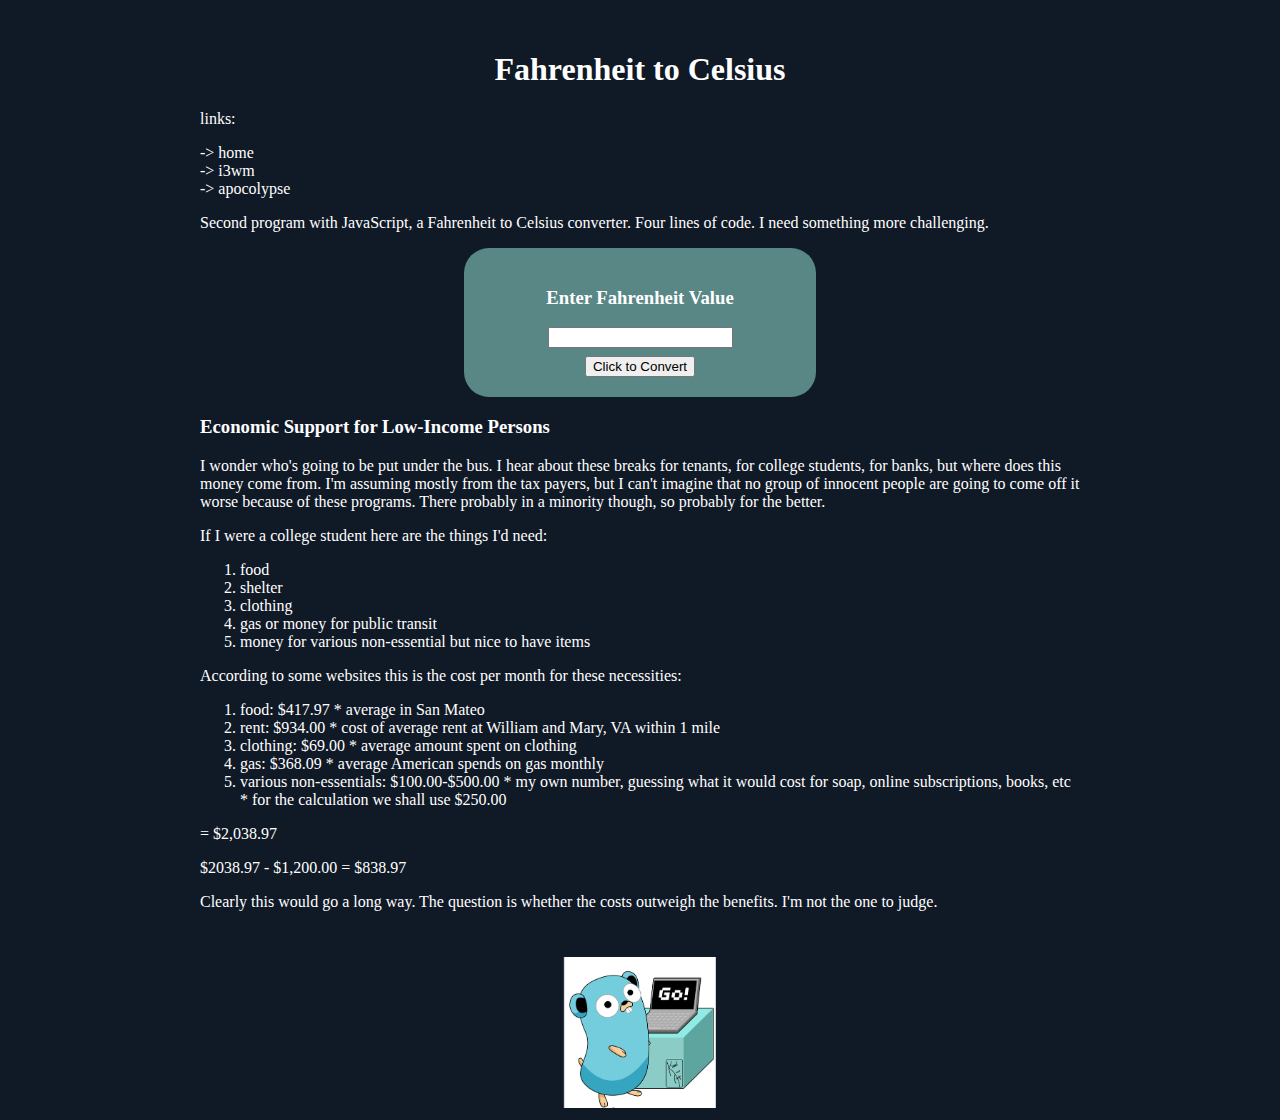
<file: index.html>
<!DOCTYPE HTML>
<html>
  <head>
    <title>Fahrenheit to Celsius | Economic Support</title>
    <script src="script.js"></script>
    <link rel="stylesheet" type="text/css" href="style.css">
    <meta charset="UTF-8">
  </head>
  <body>
    <center>
      <h1 style="padding-top: 30px;">Fahrenheit to Celsius</h1>
    </center>
    <p>links: </p>
    <a href="index.html">-> home</a>
    <br>
    <a href="i3wm.html">-> i3wm</a>
    <br>
    <a href="apocolypse.html">-> apocolypse</a>
    <p>Second program with JavaScript, a Fahrenheit to Celsius converter. Four lines of code. I need something more challenging.</p>
    <div id="box">
      <center>
	<h3>Enter Fahrenheit Value</h3>
	<input type="text" name="a" id="a">
	<br>
	<button onclick="conversion(document.getElementById('a').value)" style="margin-top:8px;">Click to Convert</button>
      <center>
    </div>
    <h3>Economic Support for Low-Income Persons</h3>
    <p>I wonder who's going to be put under the bus. I hear about these breaks for tenants, for college students, for banks, but where does this money come from. I'm assuming mostly from the tax payers, but I can't imagine that no group of innocent people are going to come off it worse because of these programs. There probably in a minority though, so probably for the better.</p>
    <p>If I were a college student here are the things I'd need:</p>
    <ol>
      <li>food</li>
      <li>shelter</li>
      <li>clothing</li>
      <li>gas or money for public transit</li>
      <li>money for various non-essential but nice to have items</li>
    </ol>
    <p>According to some websites this is the cost per month for these necessities:</p>
    <ol>
      <li>food: $417.97 * average in San Mateo</li>
      <li>rent: $934.00 * cost of average rent at William and Mary, VA within 1 mile</li>
      <li>clothing: $69.00 * average amount spent on clothing</li>
      <li>gas: $368.09 * average American spends on gas monthly</li>
      <li>various non-essentials: $100.00-$500.00 * my own number, guessing what it would cost for soap, online subscriptions, books, etc * for the calculation we shall use $250.00</li>
    </ol>
    <p>= $2,038.97</p>
    <p>$2038.97 - $1,200.00 = $838.97</p>
    <p>Clearly this would go a long way. The question is whether the costs outweigh the benefits. I'm not the one to judge.</p>
    <center>
      <img src="./Images/go.png" style="width:25%;padding-top:30px;">
    </center>
  </body>
</html>
</file>
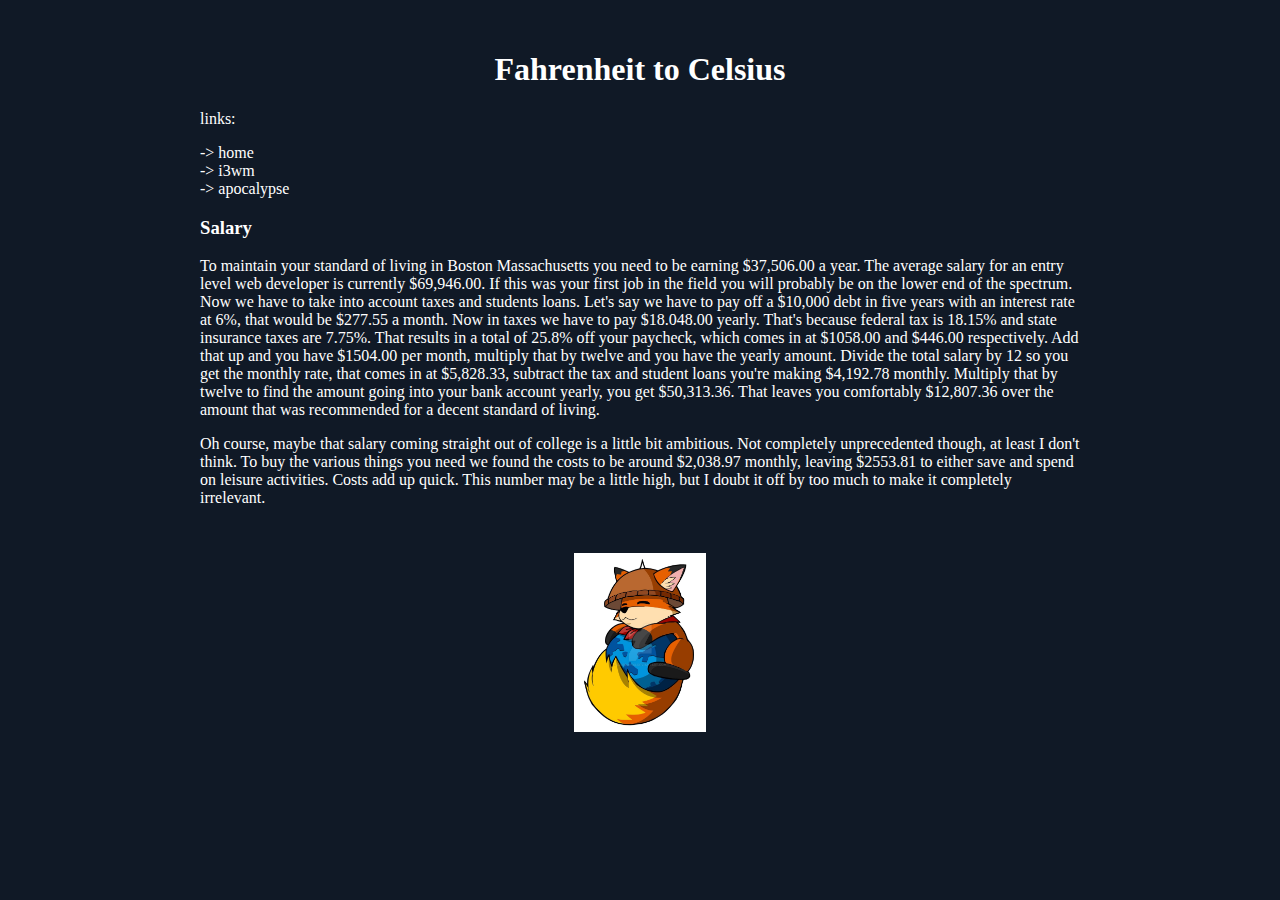
<file: apocolypse.html>
<!DOCTYPE HTML>
<html>
  <head>
    <title>Fahrenheit to Celsius | Economic Support</title>
    <script src="script.js"></script>
    <link rel="stylesheet" type="text/css" href="style.css">
    <meta charset="UTF-8">
  </head>
  <body>
    <center>
      <h1 style="padding-top: 30px;">Fahrenheit to Celsius</h1>
    </center>
    <p>links: </p>
    <a href="index.html">-> home</a>
    <br>
    <a href="i3wm.html">-> i3wm</a>
    <br>
    <a href="apocolypse.html">-> apocalypse</a>
    <h3>Salary</h3>
    <p>To maintain your standard of living in Boston Massachusetts you need to be earning $37,506.00 a year. The average salary for an entry level web developer is currently $69,946.00. If this was your first job in the field you will probably be on the lower end of the spectrum. Now we have to take into account taxes and students loans. Let's say we have to pay off a $10,000 debt in five years with an interest rate at 6%, that would be $277.55 a month. Now in taxes we have to pay $18.048.00 yearly. That's because federal tax is 18.15% and state insurance taxes are 7.75%. That results in a total of 25.8% off your paycheck, which comes in at $1058.00 and $446.00 respectively. Add that up and you have $1504.00 per month, multiply that by twelve and you have the yearly amount. Divide the total salary by 12 so you get the monthly rate, that comes in at $5,828.33, subtract the tax and student loans you're making $4,192.78 monthly. Multiply that by twelve to find the amount going into your bank account yearly, you get $50,313.36. That leaves you comfortably $12,807.36 over the amount that was recommended for a decent standard of living.</p>
    <p>Oh course, maybe that salary coming straight out of college is a little bit ambitious. Not completely unprecedented though, at least I don't think. To buy the various things you need we found the costs to be around $2,038.97 monthly, leaving $2553.81 to either save and spend on leisure activities. Costs add up quick. This number may be a little high, but I doubt it off by too much to make it completely irrelevant.</p>
    <center>
      <img src="./Images/mozilla.jpg" style="width:15%;padding-top:30px;">
    </centerl>
   </body>
</head>
</file>
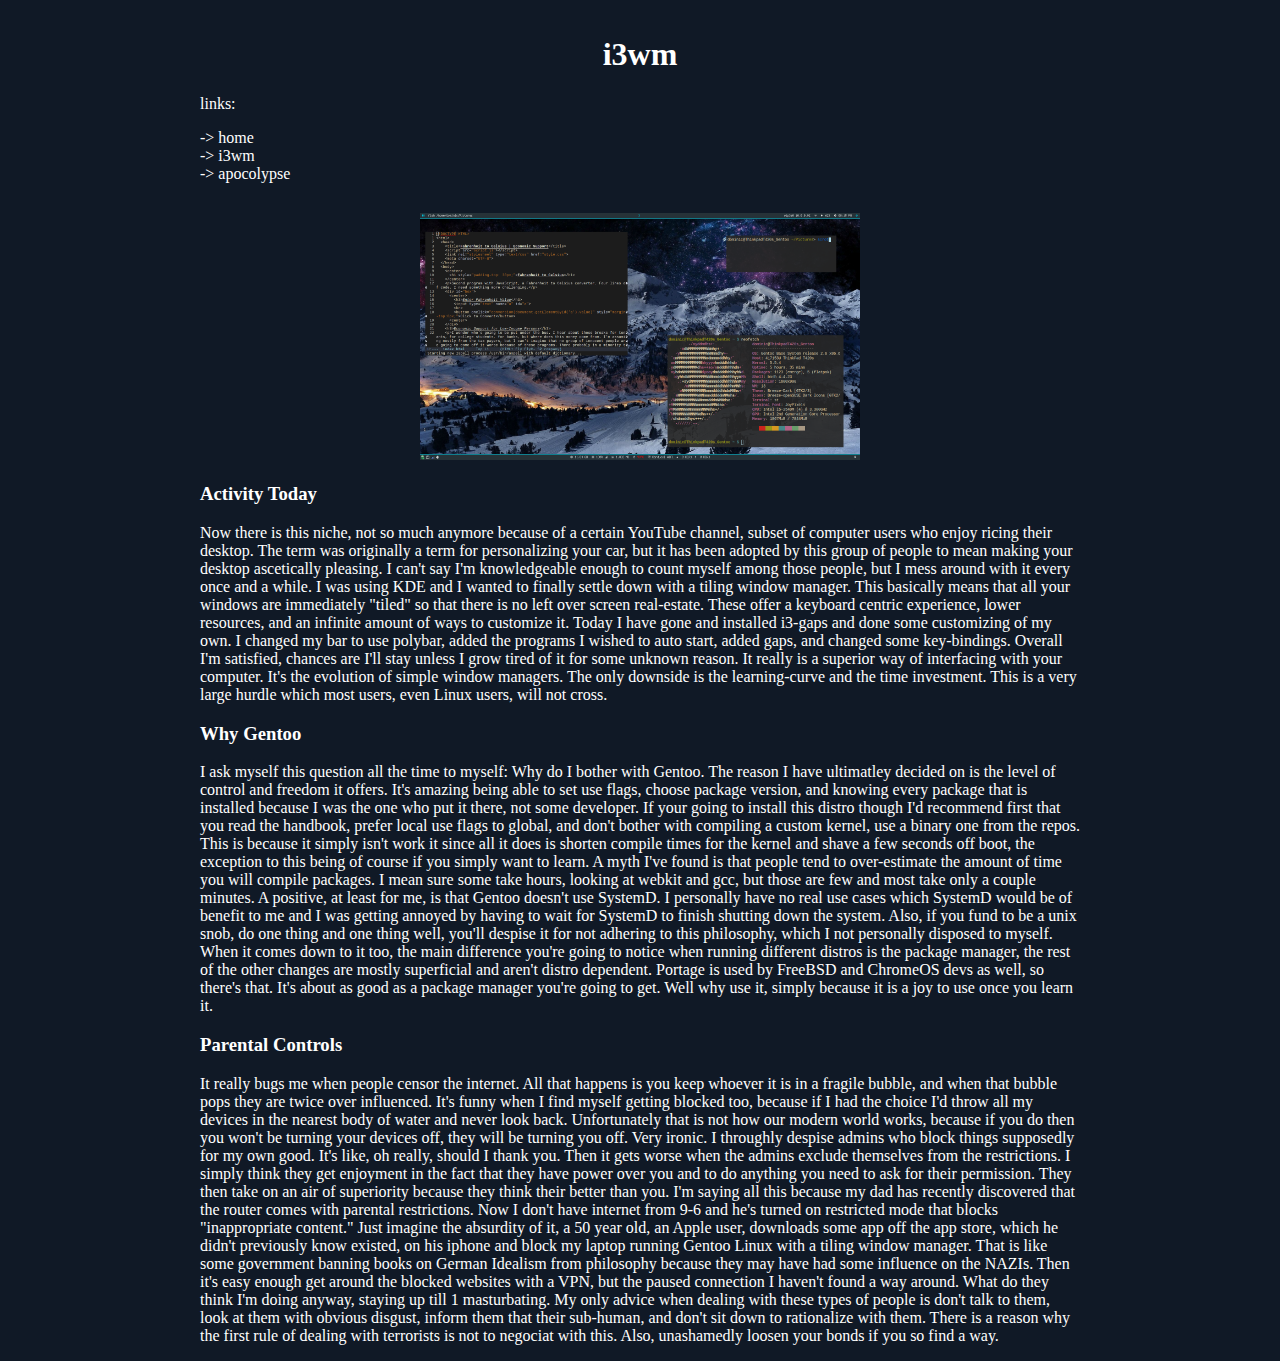
<file: i3wm.html>
<!DOCTYPE HTML>
<html>
  <head>
    <title>Fahrenheit to Celsius | Economic Support</title>
    <script src="script.js"></script>
    <link rel="stylesheet" type="text/css" href="style.css">
    <meta charset="UTF-8">
  </head>
  <body>
    <center>
      <h1 style="padding-top: 15px;">i3wm</h1>
    </center>
    <p>links: </p>
    <a href="index.html">-> home</a>
    <br>
    <a href="i3wm.html">-> i3wm</a>
    <br>
    <a href="apocolypse.html">-> apocolypse</a>
    <center>
      <img src="./Images/i3wmScreenshot.png" style="width:50%;padding-top:30px;">
    </center>
    <h3>Activity Today</h3>
    <p>Now there is this niche, not so much anymore because of a certain YouTube channel, subset of computer users who enjoy ricing their desktop. The term was originally a term for personalizing your car, but it has been adopted by this group of people to mean making your desktop ascetically pleasing. I can't say I'm knowledgeable enough to count myself among those people, but I mess around with it every once and a while. I was using KDE and I wanted to finally settle down with a tiling window manager. This basically means that all your windows are immediately "tiled" so that there is no left over screen real-estate. These offer a keyboard centric experience, lower resources, and an infinite amount of ways to customize it. Today I have gone and installed i3-gaps and done some customizing of my own. I changed my bar to use polybar, added the programs I wished to auto start, added gaps, and changed some key-bindings. Overall I'm satisfied, chances are I'll stay unless I grow tired of it for some unknown reason. It really is a superior way of interfacing with your computer. It's the evolution of simple window managers. The only downside is the learning-curve and the time investment. This is a very large hurdle which most users, even Linux users, will not cross.</p>
    <h3>Why Gentoo</h3>
    <p>I ask myself this question all the time to myself: Why do I bother with Gentoo. The reason I have ultimatley decided on is the level of control and freedom it offers. It's amazing being able to set use flags, choose package version, and knowing every package that is installed because I was the one who put it there, not some developer. If your going to install this distro though I'd recommend first that you read the handbook, prefer local use flags to global, and don't bother with compiling a custom kernel, use a binary one from the repos. This is because it simply isn't work it since all it does is shorten compile times for the kernel and shave a few seconds off boot, the exception to this being of course if you simply want to learn. A myth I've found is that people tend to over-estimate the amount of time you will compile packages. I mean sure some take hours, looking at webkit and gcc, but those are few and most take only a couple minutes. A positive, at least for me, is that Gentoo doesn't use SystemD. I personally have no real use cases which SystemD would be of benefit to me and I was getting annoyed by having to wait for SystemD to finish shutting down the system. Also, if you fund to be a unix snob, do one thing and one thing well, you'll despise it for not adhering to this philosophy, which I not personally disposed to myself. When it comes down to it too, the main difference you're going to notice when running different distros is the package manager, the rest of the other changes are mostly superficial and aren't distro dependent. Portage is used by FreeBSD and ChromeOS devs as well, so there's that. It's about as good as a package manager you're going to get. Well why use it, simply because it is a joy to use once you learn it.</p>
    <h3>Parental Controls</h3>
    <p>It really bugs me when people censor the internet. All that happens is you keep whoever it is in a fragile bubble, and when that bubble pops they are twice over influenced. It's funny when I find myself getting blocked too, because if I had the choice I'd throw all my devices in the nearest body of water and never look back. Unfortunately that is not how our modern world works, because if you do then you won't be turning your devices off, they will be turning you off. Very ironic. I throughly despise admins who block things supposedly for my own good. It's like, oh really, should I thank you. Then it gets worse when the admins exclude themselves from the restrictions. I simply think they get enjoyment in the fact that they have power over you and to do anything you need to ask for their permission. They then take on an air of superiority because they think their better than you. I'm saying all this because my dad has recently discovered that the router comes with parental restrictions. Now I don't have internet from 9-6 and he's turned on restricted mode that blocks "inappropriate content." Just imagine the absurdity of it, a 50 year old, an Apple user, downloads some app off the app store, which he didn't previously know existed, on his iphone and block my laptop running Gentoo Linux with a tiling window manager. That is like some government banning books on German Idealism from philosophy because they may have had some influence on the NAZIs. Then it's easy enough get around the blocked websites with a VPN, but the paused connection I haven't found a way around. What do they think I'm doing anyway, staying up till 1 masturbating. My only advice when dealing with these types of people is don't talk to them, look at them with obvious disgust, inform them that their sub-human, and don't sit down to rationalize with them. There is a reason why the first rule of dealing with terrorists is not to negociat with this. Also, unashamedly loosen your bonds if you so find a way.</p>
  </body>
</html>
</file>
<file: style.css>
body {
    padding-left: 15%;
    padding-right: 15%;
    color: white;
    background-color: #101926;
}

#box {
    margin-left: 30%;
    margin-right: 30%;
    background-color: #588785;
    padding: 20px;
    border-radius: 25px;
}

a {
    color: white;
    text-decoration: none;
}
</file>
